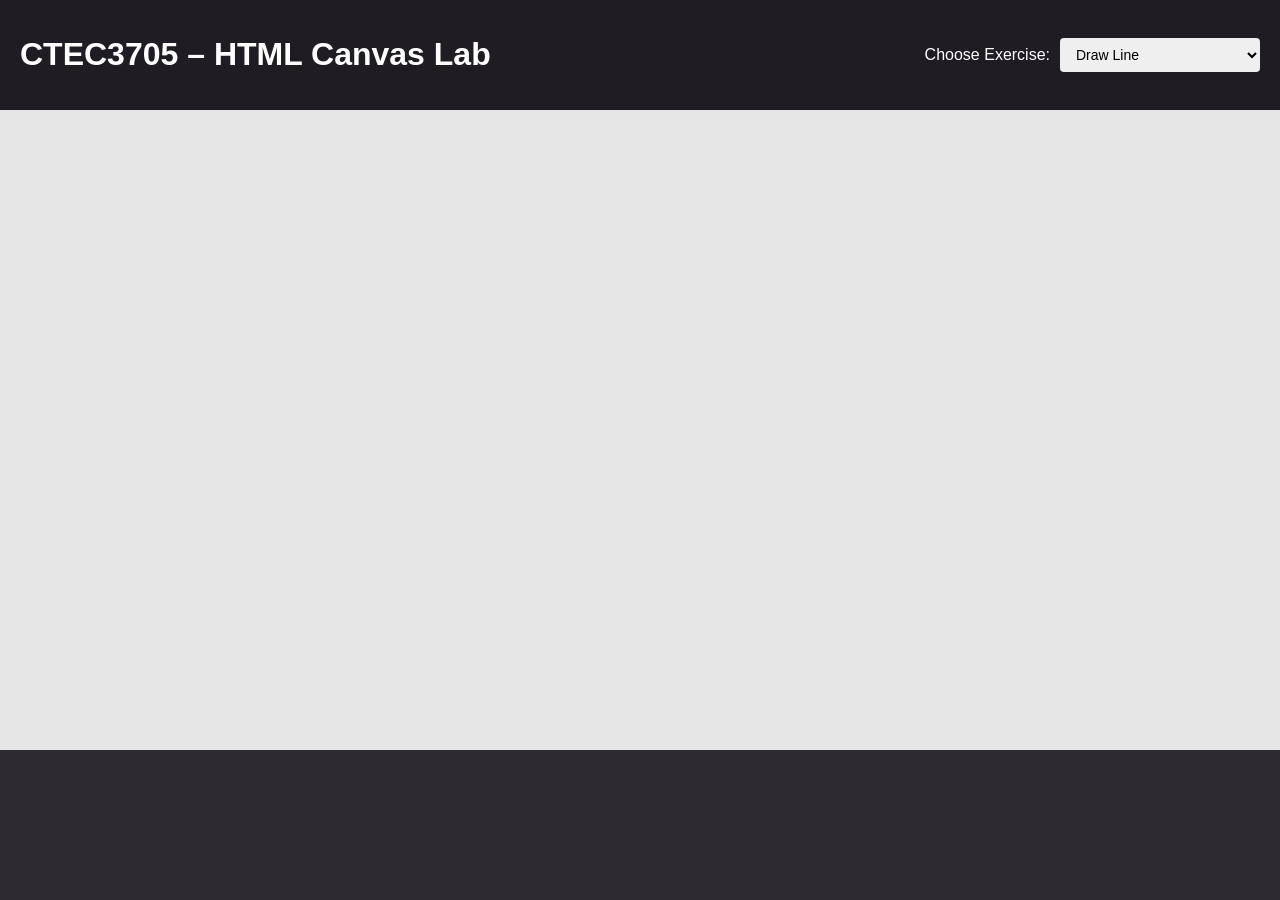
<file: index.html>
<!DOCTYPE html>
<html lang="en">
<head>
    <meta charset="UTF-8">
    <title>CTEC3705 – Canvas Lab Exercises</title>
    <meta name="viewport" content="width=device-width, initial-scale=1.0">

    <link rel="stylesheet" href="style.css">
    <script type="module" src="app.js"></script>
</head>
<body>

    <header>
        <h1>CTEC3705 – HTML Canvas Lab</h1>

        <div class="controls">
            <label for="taskSelector">Choose Exercise:</label>

            <select id="taskSelector">
                <optgroup label="Basic Path Drawing">
                    <option value="line">Draw Line</option>
                    <option value="closed">Closed Path (Polygon)</option>
                </optgroup>

                <optgroup label="Convenience Methods">
                    <option value="rectangles">Rectangles</option>
                    <option value="arcs">Arcs</option>
                </optgroup>

                <optgroup label="Structured Composition">
                    <option value="flower">Flower Pattern</option>
                    <option value="grid">Face Grid</option>
                </optgroup>
            </select>
        </div>
    </header>

    <canvas id="canvas"></canvas>

</body>
</html>
</file>
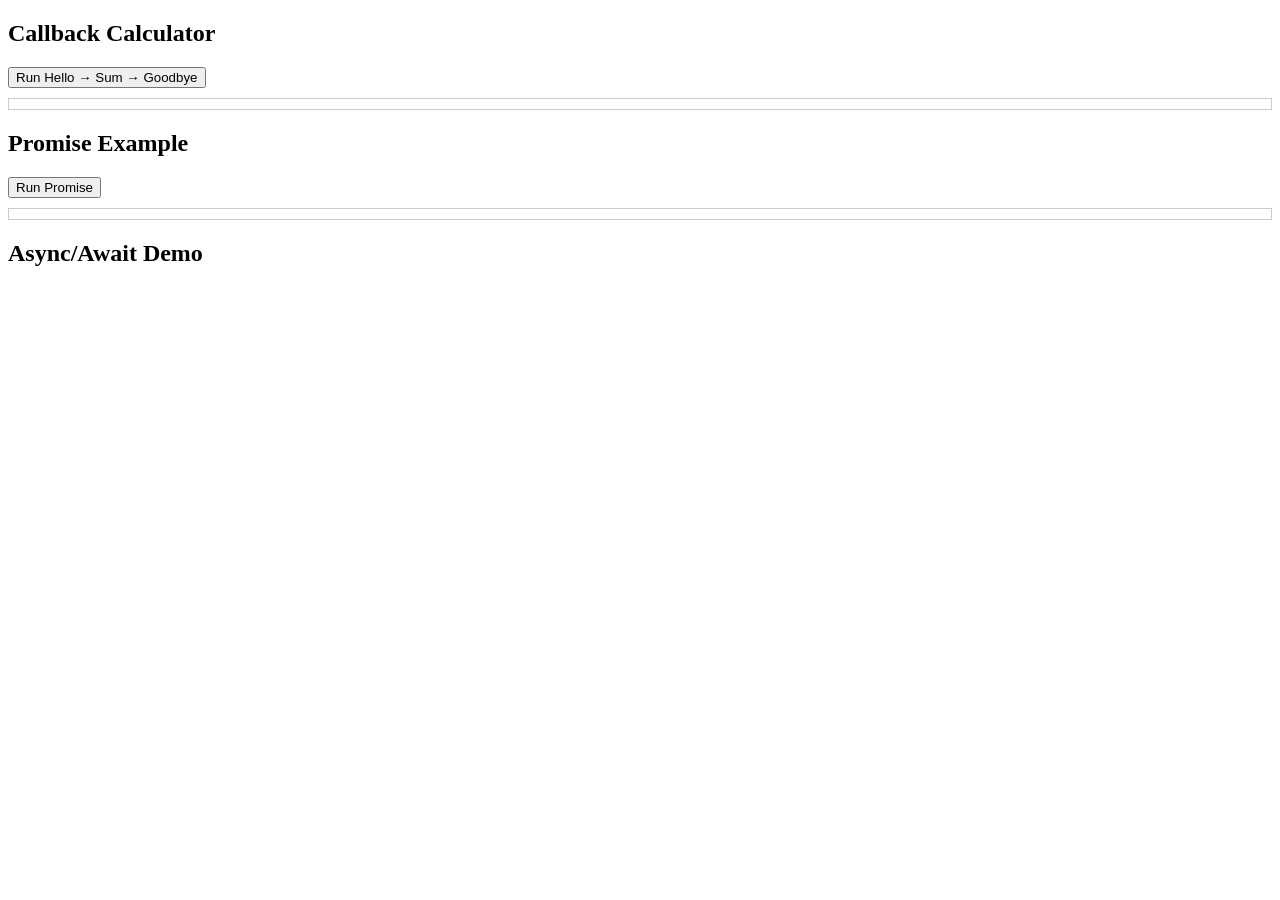
<file: JSON/index.html>
<!DOCTYPE html>
<html lang="en">
<head>
<meta charset="UTF-8">
<meta name="viewport" content="width=device-width, initial-scale=1.0">
<title>Async Demo</title>
<style>
    output { display: block; margin-top: 10px; padding: 5px; border: 1px solid #ccc; white-space: pre-line; }
    .pending { color: gray; }
    .resolved { color: green; }
    .rejected { color: red; }
</style>
</head>
<body>

<h2>Callback Calculator</h2>
<button id="start-callback">Run Hello → Sum → Goodbye</button>
<output id="callback-output"></output>

<h2>Promise Example</h2>
<button id="promise-btn">Run Promise</button>
<output id="promise-output"></output>

<h2>Async/Await Demo</h2>
<div id="demo-async"></div>

<script src="app.js" type="module"></script>
</body>
</html>
</file>
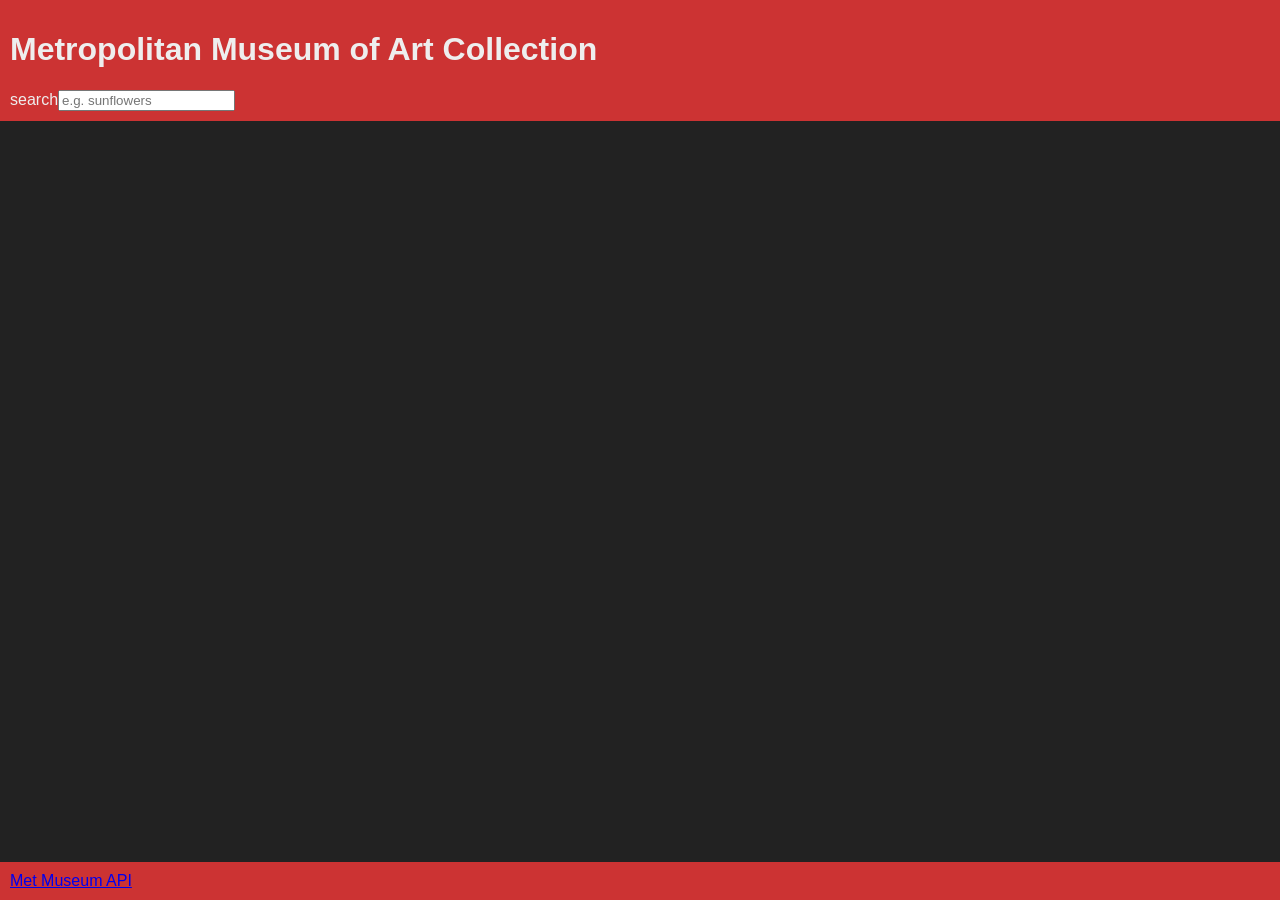
<file: MUSEUM/index.html>
<!DOCTYPE html>
<html lang="en">
<head>
<meta charset="UTF-8">
<title>Met Museum Collection</title>

<link rel="stylesheet" href="style.css">

<script type="module" src="app.js"></script>

</head>

<body>

</body>
</html>
</file>
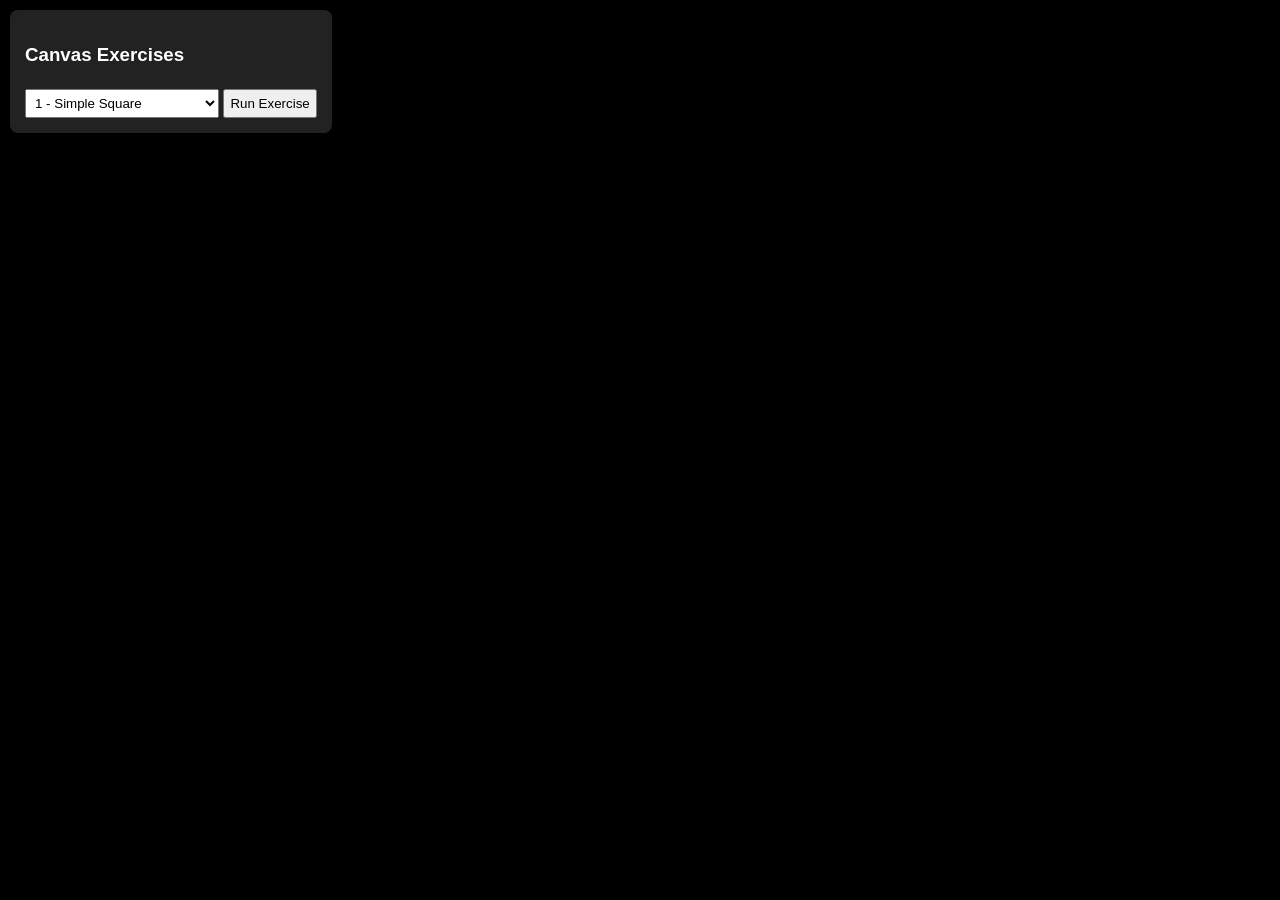
<file: week-4canva animation/index.html>
<!DOCTYPE html>
<html lang="en">

<head>
<meta charset="UTF-8">
<meta name="viewport" content="width=device-width, initial-scale=1.0">
<title>Canvas Animation Lab</title>

<link rel="stylesheet" href="style.css">

</head>

<body>

<div class="menu">

<h3>Canvas Exercises</h3>

<select id="exercise">
<option value="1">1 - Simple Square</option>
<option value="2">2 - Moving Square</option>
<option value="3">3 - requestAnimationFrame</option>
<option value="4">4 - Multiple Squares</option>
<option value="5">5 - Rotation</option>
<option value="6">6 - Random Colours</option>

</select>

<button id="run">Run Exercise</button>

</div>

<script type="module" src="animation.js"></script>

</body>

</html>
</file>
<file: style.css>
body {
    margin: 0;
    font-family: Arial, Helvetica, sans-serif;
    background: #2e2a32;
    color: white;
    display: grid;
    grid-template-rows: auto 1fr;
}

/* Header styling */
header {
    padding: 15px 20px;
    background: #1f1c23;
    display: flex;
    justify-content: space-between;
    align-items: center;
    flex-wrap: wrap;
}

/* Controls area */
.controls {
    display: flex;
    align-items: center;
    gap: 10px;
}

/* Select styling */
select {
    padding: 8px 12px;
    font-size: 14px;
    border-radius: 4px;
    border: none;
    outline: none;
}

/* Canvas styling */
canvas {
    background: #e6e6e6;
    width: 100%;
}
</file>
<file: MUSEUM/style.css>
body{
font-family:Arial;
margin:0;
background:#222;
color:#eee;
display:grid;
grid-template-rows:auto 1fr auto;
min-height:100vh;
}

header,footer{
background:#c33;
padding:10px;
}

main{
display:grid;
grid-template-columns:repeat(auto-fill,minmax(250px,1fr));
gap:10px;
padding:10px;
}

figure{
margin:0;
display:grid;
}

img{
width:100%;
}

figcaption{
background:#eee;
color:#000;
padding:10px;
}

article:empty{
aspect-ratio:1;
border:1px solid #aaa;
display:grid;
place-items:center;
}
</file>
<file: week-4canva animation/style.css>
body{
margin:0;
display:grid;
background:black;
color:white;
font-family:Arial;
}

canvas{
display:block;
}

.menu{
position:fixed;
top:10px;
left:10px;
background:#222;
padding:15px;
border-radius:8px;
z-index:10;
}

select,button{
margin-top:5px;
padding:5px;
}
</file>
